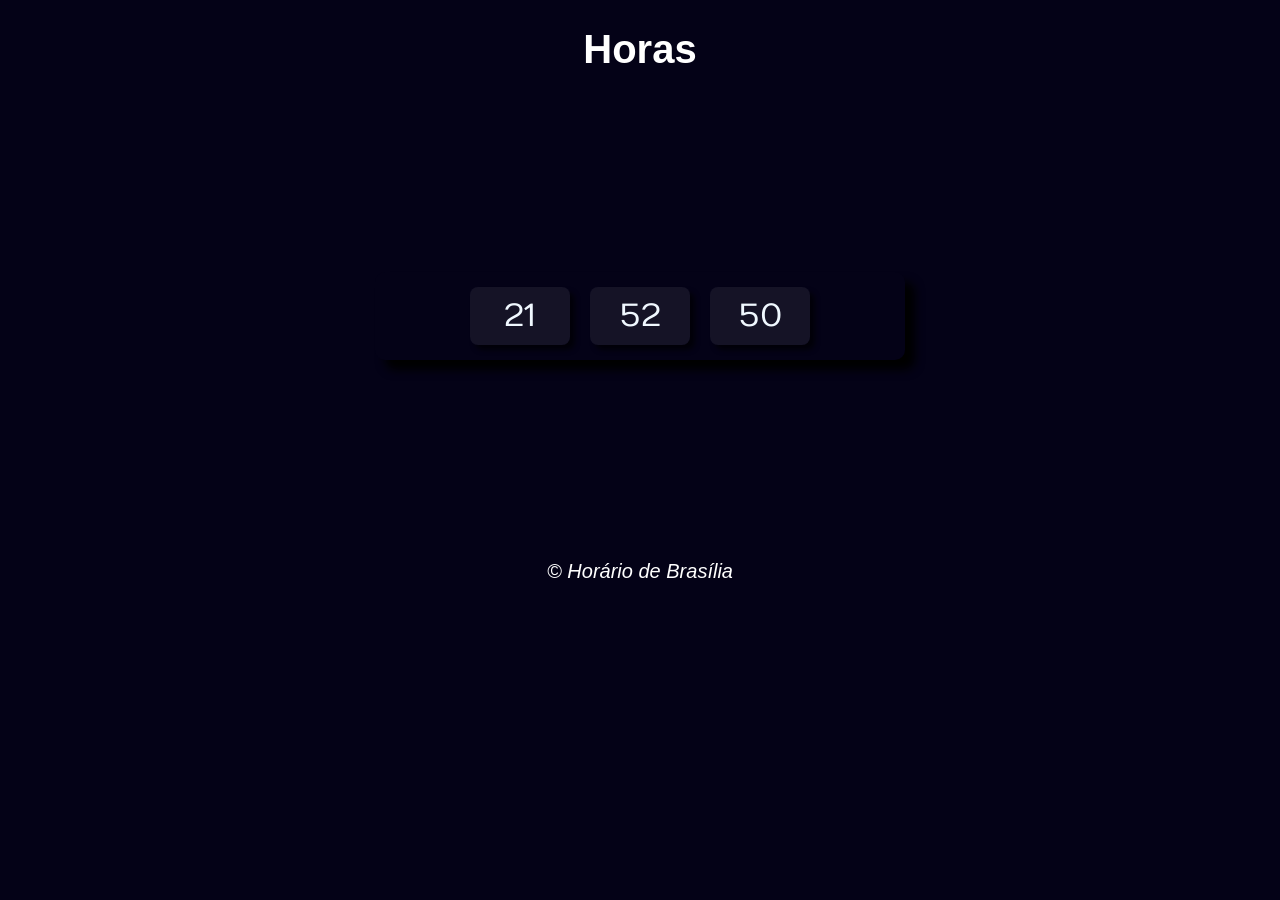
<file: index.html>
<!DOCTYPE html>
<html lang="pt-br">
<head>
    <meta charset="UTF-8">
    <meta name="viewport" content="width=device-width, initial-scale=1.0">
    <title>Modelo de Exercício</title>
    <link rel="stylesheet" href="style.css">
</head>
<body onload="carregar()">
    <header>
        <h1>Horas</h1>
    </header>
    <section id="relogio">
        <div id="horas"></div>
        <div id="minutos"></div>
        <div id="segundos"></div>
    </section>
    <footer>
        <p>&copy; Horário de Brasília</p>
    </footer>
    <script src="script.js"></script>
</body>
</html>
</file>
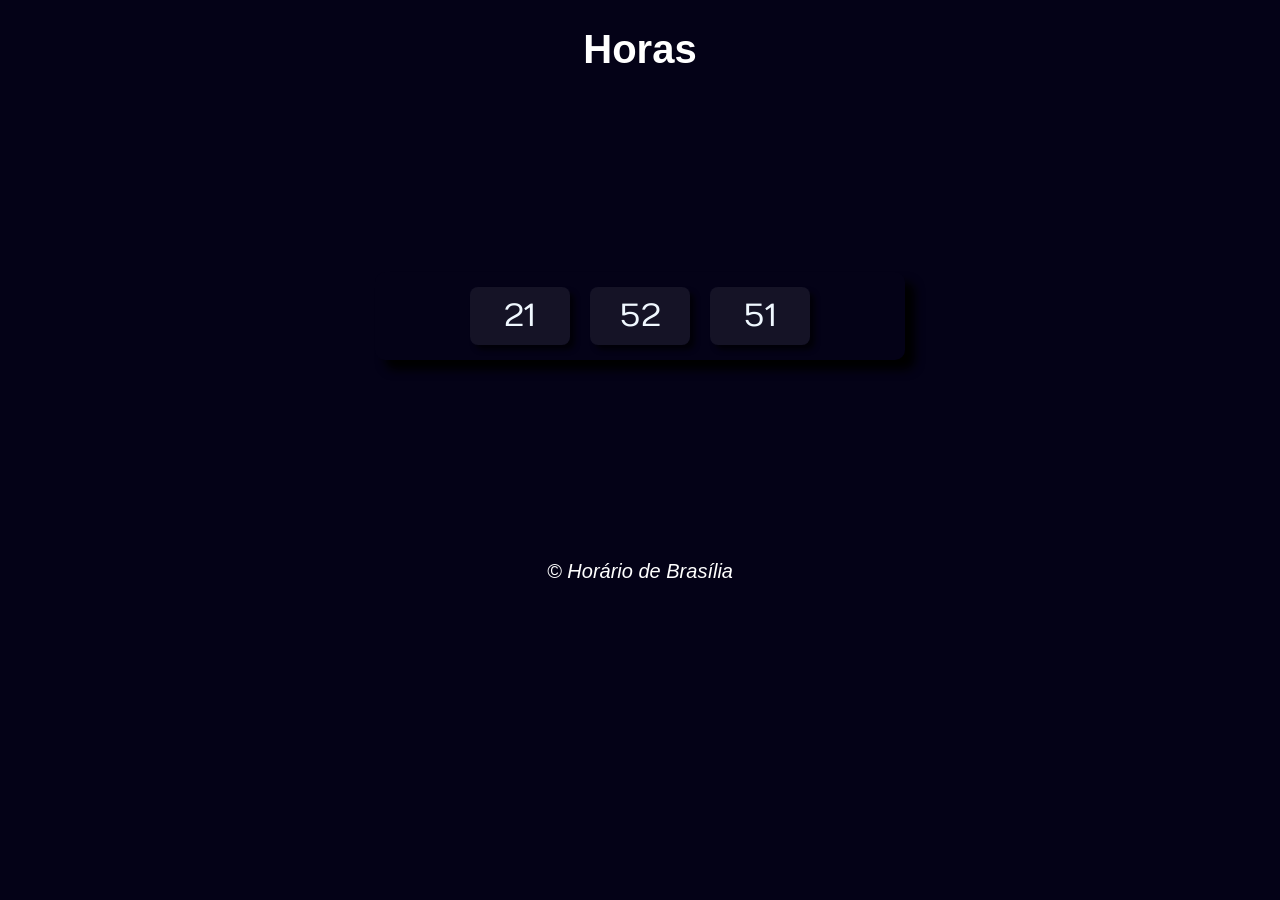
<file: modelo.html>
<!DOCTYPE html>
<html lang="pt-br">
<head>
    <meta charset="UTF-8">
    <meta name="viewport" content="width=device-width, initial-scale=1.0">
    <title>Modelo de Exercício</title>
    <link rel="stylesheet" href="style.css">
</head>
<body onload="carregar()">
    <header>
        <h1>Horas</h1>
    </header>
    <section id="relogio">
        <div id="horas"></div>
        <div id="minutos"></div>
        <div id="segundos"></div>
    </section>
    <footer>
        <p>&copy; Horário de Brasília</p>
    </footer>
    <script src="script.js"></script>
</body>
</html>
</file>
<file: style.css>
@import url('https://fonts.googleapis.com/css2?family=Numans&display=swap');

body{
    background: #040217;
    font: normal 15pt Arial;
}

header{
   color: white;
   text-align: center;
}

section{
    color:aliceblue;
    background: #040217;
    border-radius: 10px;
    padding: 15px;
    width: 500px;
    margin: 200px auto;
    box-shadow: 10px 10px 10px rgb(0, 0, 0);
   
}

#relogio {
    display: flex;
    justify-content: center; /* centraliza os itens horizontalmente */
    gap: 20px; /* espaçamento entre os blocos de hora */
    font-size: 2rem;
}

#horas,
#minutos,
#segundos {
    font-family: "Numans", sans-serif;
    font-weight: 100;
    background-color: rgba(252, 252, 255, 0.067); 
    padding: 10px 20px;
    border-radius: 8px;
    text-align: center;
    min-width: 60px;
    box-shadow: 5px 5px 5px rgba(0, 0, 0, 0.637);
}

footer{
    color: white;
    text-align: center;
    font-style: italic;
}
</file>
